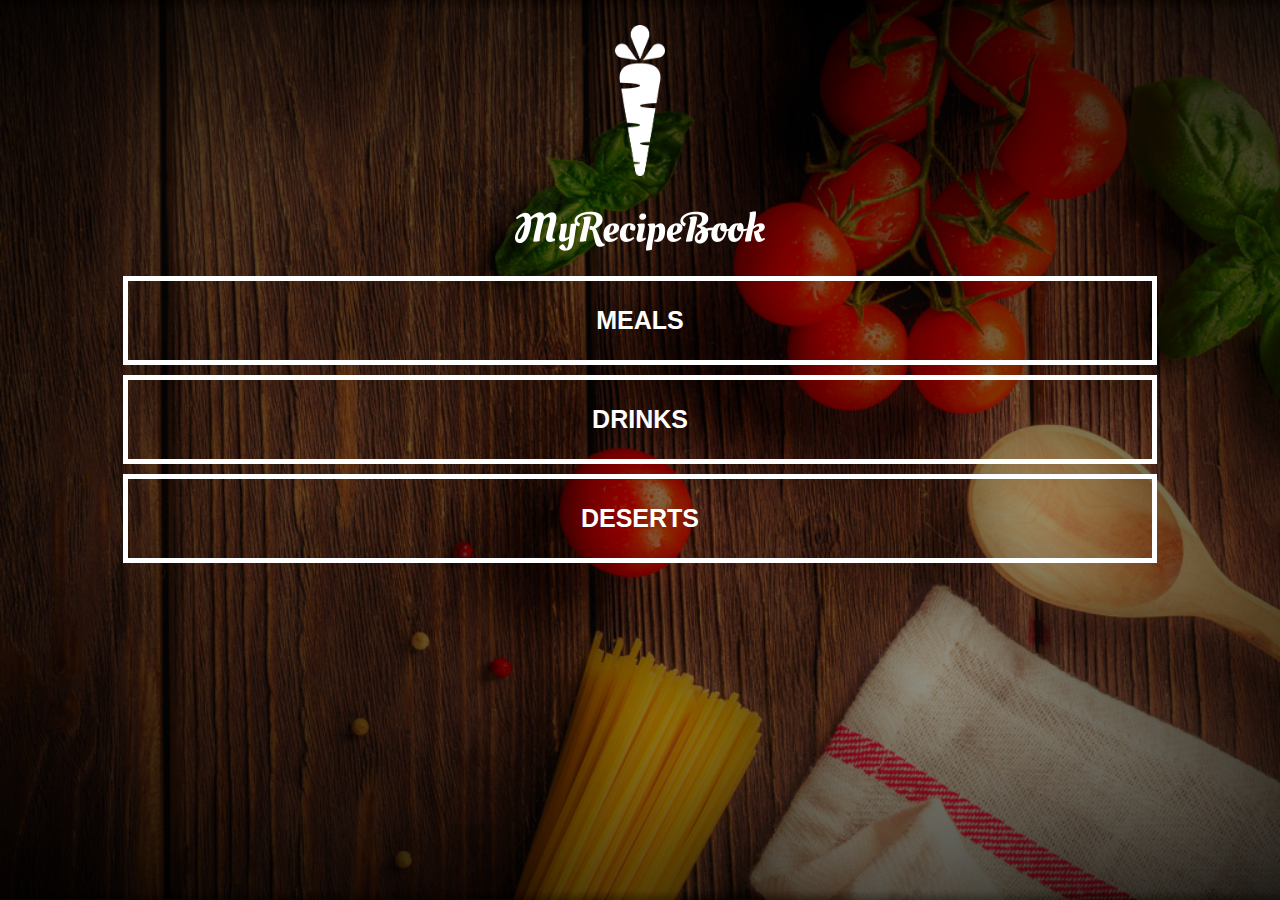
<file: index.html>
<!DOCTYPE html>
<html>
    <head>
        <title>My Recipe Book</title>
        <link rel="stylesheet" href="style.css">
    </head>
    <body class="body-home">
        <div id="home">

            <img src="images/logo-img.png" id="home-logo-img">
            <img src="images/logo-text.png" id="home-logo-text">
            <div class="home-menu">
                <a href="meals.html" class="home-menu-item">
                    <p>Meals</p>
                </a>

                <a href="drinks.html" class="home-menu-item">
                    <p>Drinks</p>
                </a>

                <a href="deserts.html" class="home-menu-item">
                    <p>Deserts</p>
                </a>
            </div>
        </div>
    </body>
</html>
</file>
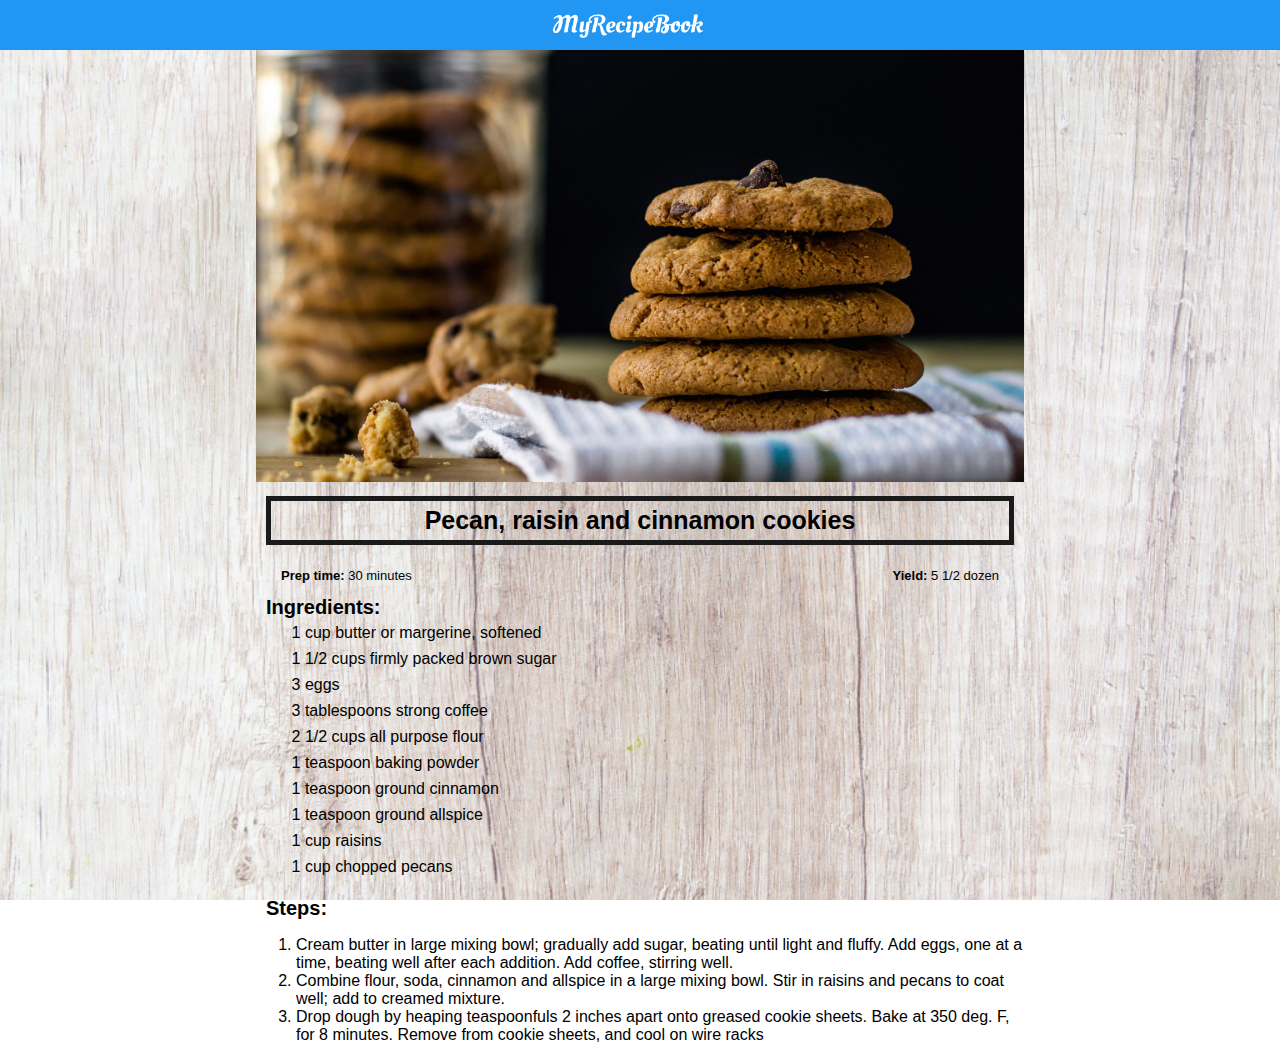
<file: cookies.html>
<!DOCTYPE html>
<html>
    <head>
        <title>My Recipe Book | Deserts | Cookies</title>
        <link rel="stylesheet" href="style.css">
        <link rel="stylesheet" href="https://cdnjs.cloudflare.com/ajax/libs/font-awesome/6.5.2/css/all.min.css" integrity="sha512-SnH5WK+bZxgPHs44uWIX+LLJAJ9/2PkPKZ5QiAj6Ta86w+fsb2TkcmfRyVX3pBnMFcV7oQPJkl9QevSCWr3W6A==" crossorigin="anonymous" referrerpolicy="no-referrer" />
    </head>
    <body class="body-meals">

        <div class="header">
            <a href="index.html"></a>      
            <img src="images/logo-text.png">
        </div>
        
        <div id="recipe">
            

          <div class="recipe-details">
            <img src="images/cookies.png">

            <h1>Pecan, raisin and cinnamon cookies</h1>
            <div class="recipe-details-info">
                    <p><b>Prep time: </b>30 minutes</p>
                    <p style="float: right;"><b>Yield: </b>5 1/2 dozen</p>
            </div>
                <div class="recipe-details-ingredients">
                    <h2>Ingredients:</h2>

                    <input id="check-01" type="checkbox">
                    <label for="check-01">1 cup butter or margerine, softened</label>
                    <br/>
                    <input id="check-02" type="checkbox">
                    <label for="check-02">1 1/2 cups firmly packed brown sugar</label>
                    <br/>
                    <input id="check-03" type="checkbox">
                    <label for="check-03">3 eggs</label>
                    <br/>
                    <input id="check-04" type="checkbox">
                    <label for="check-04">3 tablespoons strong coffee</label>
                    <br/>
                    <input id="check-05" type="checkbox">
                    <label for="check-05">2 1/2 cups all purpose flour</label>
                    <br/>
                    <input id="check-06" type="checkbox">
                    <label for="check-06">1 teaspoon baking powder</label>
                    <br/>
                    <input id="check-07" type="checkbox">
                    <label for="check-07">1 teaspoon ground cinnamon</label>
                    <br/>
                    <input id="check-08" type="checkbox">
                    <label for="check-08">1 teaspoon ground allspice</label>
                    <br/>
                    <input id="check-09" type="checkbox">
                    <label for="check-09">1 cup raisins</label>
                    <br/>
                    <input id="check-10" type="checkbox">
                    <label for="check-10">1 cup chopped pecans</label>
                    <br/><br/>
                </div>
                <div>
                    <h2>Steps:</h2>
                    <ol>
                        <li>Cream butter in large mixing bowl; gradually add sugar, beating until light and fluffy. Add eggs, one at a time, beating well after each addition. Add coffee, stirring well.</li>
                        <li>Combine flour, soda, cinnamon and allspice in a large mixing bowl. Stir in raisins and pecans to coat well; add to creamed mixture.</li>
                        <li>Drop dough by heaping teaspoonfuls 2 inches apart onto greased cookie sheets. Bake at 350 deg. F, for 8 minutes. Remove from cookie sheets, and cool on wire racks</li>
                    </ol>
                </div>
                </div>
            </div> 
        </div>
    </body>
</html>
</file>
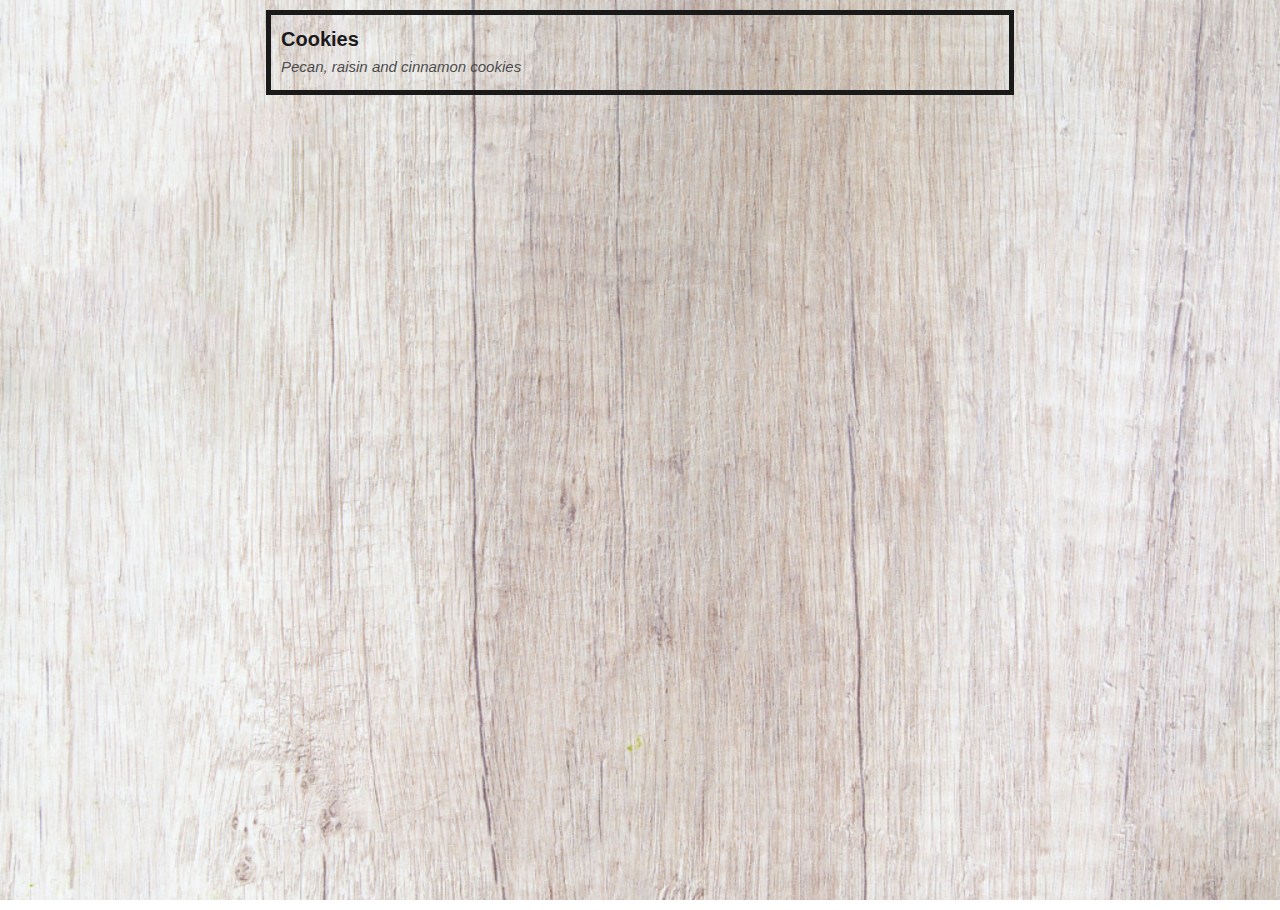
<file: deserts.html>
<!DOCTYPE html>
<html>
    <head>
        <title>My Recipe Book | Deserts</title>
        <link rel="stylesheet" href="style.css">
        <link rel="stylesheet" href="https://cdnjs.cloudflare.com/ajax/libs/font-awesome/6.5.2/css/all.min.css" integrity="sha512-SnH5WK+bZxgPHs44uWIX+LLJAJ9/2PkPKZ5QiAj6Ta86w+fsb2TkcmfRyVX3pBnMFcV7oQPJkl9QevSCWr3W6A==" crossorigin="anonymous" referrerpolicy="no-referrer" />
    </head>
    <body class="body-meals">
        <div id="meals">

            <div class="meals-list">
                <a href="cookies.html">
                    <div class="meals-list-item">
                        <h1>Cookies<i class="fa-solid fa-circle-chevron-right"></i></h1>
                    
                        <p>Pecan, raisin and cinnamon cookies</p>
                    </div>
                </a>

            </div>

          
        </div>
    </body>
</html>
</file>
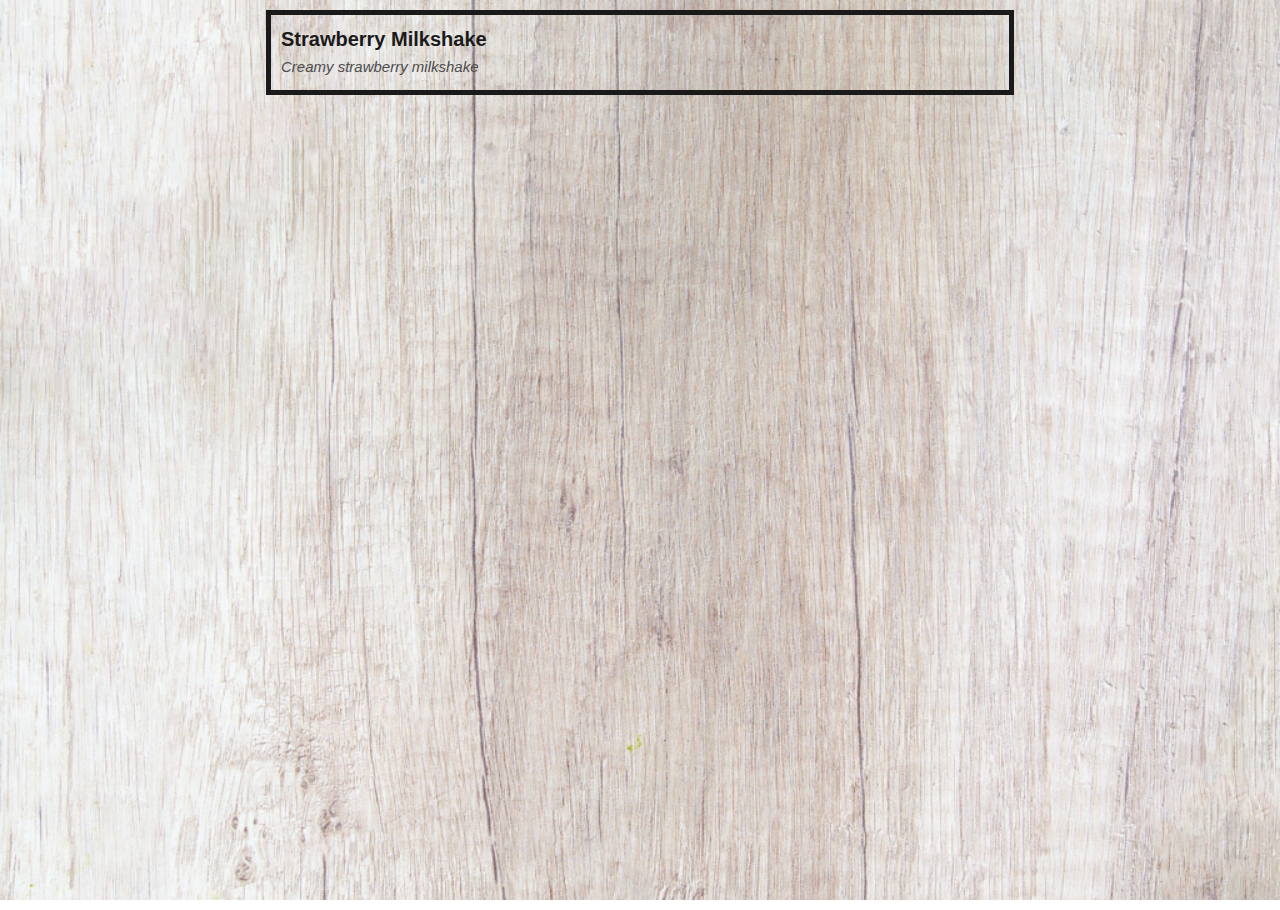
<file: drinks.html>
<!DOCTYPE html>
<html>
    <head>
        <title>My Recipe Book | Drinks</title>
        <link rel="stylesheet" href="style.css">
        <link rel="stylesheet" href="https://cdnjs.cloudflare.com/ajax/libs/font-awesome/6.5.2/css/all.min.css" integrity="sha512-SnH5WK+bZxgPHs44uWIX+LLJAJ9/2PkPKZ5QiAj6Ta86w+fsb2TkcmfRyVX3pBnMFcV7oQPJkl9QevSCWr3W6A==" crossorigin="anonymous" referrerpolicy="no-referrer" />
    </head>
    <body class="body-meals">
        <div id="meals">
            <div class="meals-list">
                <a href="milkshake.html">
                    <div class="meals-list-item">
                        <h1>Strawberry Milkshake<i class="fa-solid fa-circle-chevron-right"></i></h1>
                    
                        <p>Creamy strawberry milkshake</p>
                    </div>
                </a>
            </div>
        </div>
    </body>
</html>
</file>
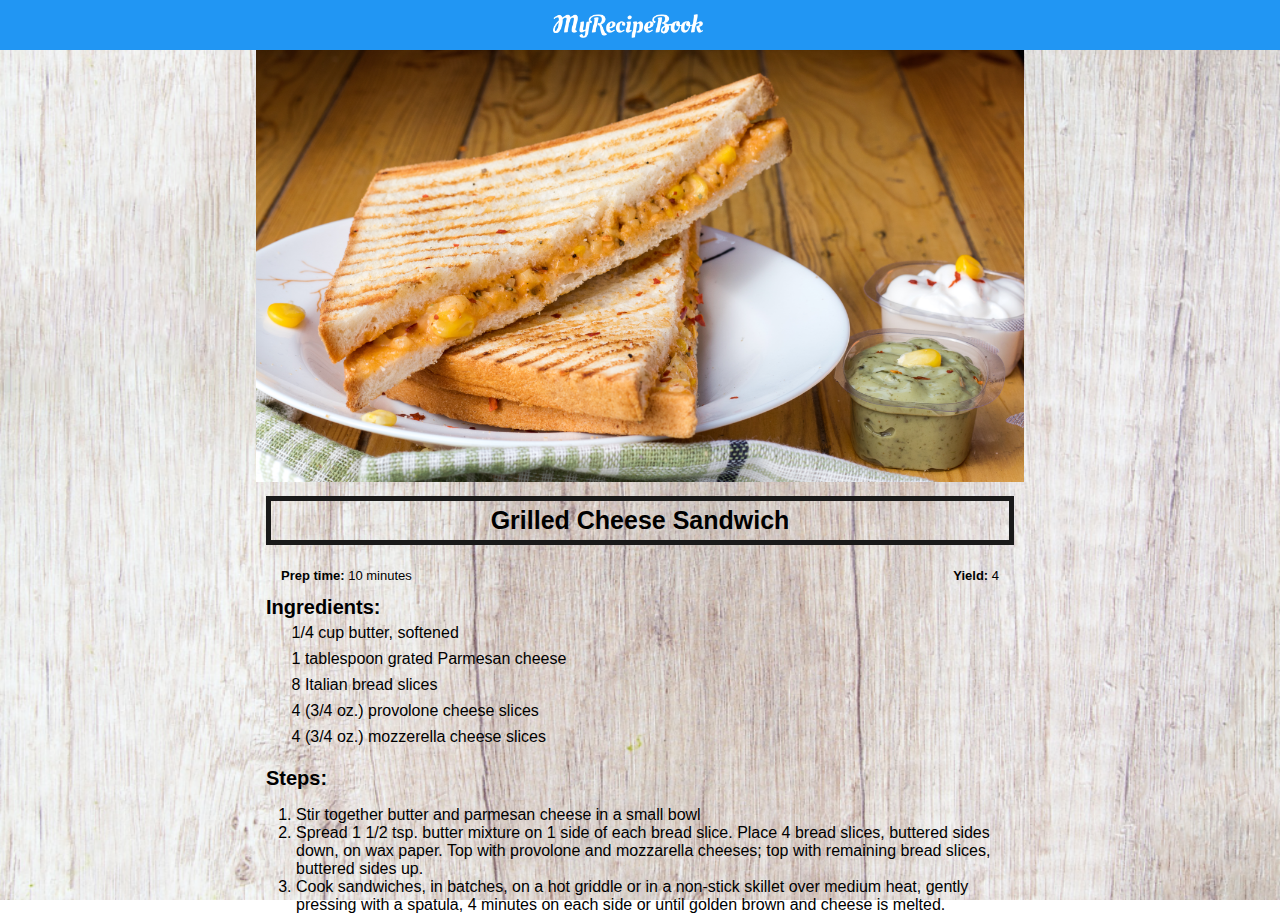
<file: grilledcheese.html>
<!DOCTYPE html>
<html>
    <head>
        <title>My Recipe Book | Meals | Grilled Cheese</title>
        <link rel="stylesheet" href="style.css">
        <link rel="stylesheet" href="https://cdnjs.cloudflare.com/ajax/libs/font-awesome/6.5.2/css/all.min.css" integrity="sha512-SnH5WK+bZxgPHs44uWIX+LLJAJ9/2PkPKZ5QiAj6Ta86w+fsb2TkcmfRyVX3pBnMFcV7oQPJkl9QevSCWr3W6A==" crossorigin="anonymous" referrerpolicy="no-referrer" />
    </head>
    <body class="body-meals">

        <div class="header">
            <a href="index.html"></a>      
            <img src="images/logo-text.png">
        </div>
        
        <div id="recipe">

          <div class="recipe-details">
            <img src="images/grilledCheese.png">

            <h1>Grilled Cheese Sandwich</h1>
            <div class="recipe-details-info">
                    <p><b>Prep time: </b>10 minutes</p>
                    <p style="float: right;"><b>Yield: </b>4</p>
            </div>
                <div class="recipe-details-ingredients">
                    <h2>Ingredients:</h2>

                    <input id="check-01" type="checkbox">
                    <label for="check-01">1/4 cup butter, softened</label>
                    <br/>
                    <input id="check-02" type="checkbox">
                    <label for="check-02">1 tablespoon grated Parmesan cheese</label>
                    <br/>
                    <input id="check-03" type="checkbox">
                    <label for="check-03">8 Italian bread slices</label>
                    <br/>
                    <input id="check-04" type="checkbox">
                    <label for="check-04">4 (3/4 oz.) provolone cheese slices</label>
                    <br/>
                    <input id="check-05" type="checkbox">
                    <label for="check-05">4 (3/4 oz.) mozzerella cheese slices</label>
                    <br/><br/>
                </div>
                <div>
                    <h2>Steps:</h2>
                    <ol>
                        <li>Stir together butter and parmesan cheese in a small bowl</li>
                        <li>Spread 1 1/2 tsp. butter mixture on 1 side of each bread slice. Place 4 bread slices, buttered sides down, on wax paper. Top with provolone and mozzarella cheeses; top with remaining bread slices, buttered sides up.</li>
                        <li>Cook sandwiches, in batches, on a hot griddle or in a non-stick skillet over medium heat, gently pressing with a spatula, 4 minutes on each side or until golden brown and cheese is melted.</li>
                    </ol>
                </div>
                </div>
            </div>
        </div>
    </body>
</html>
</file>
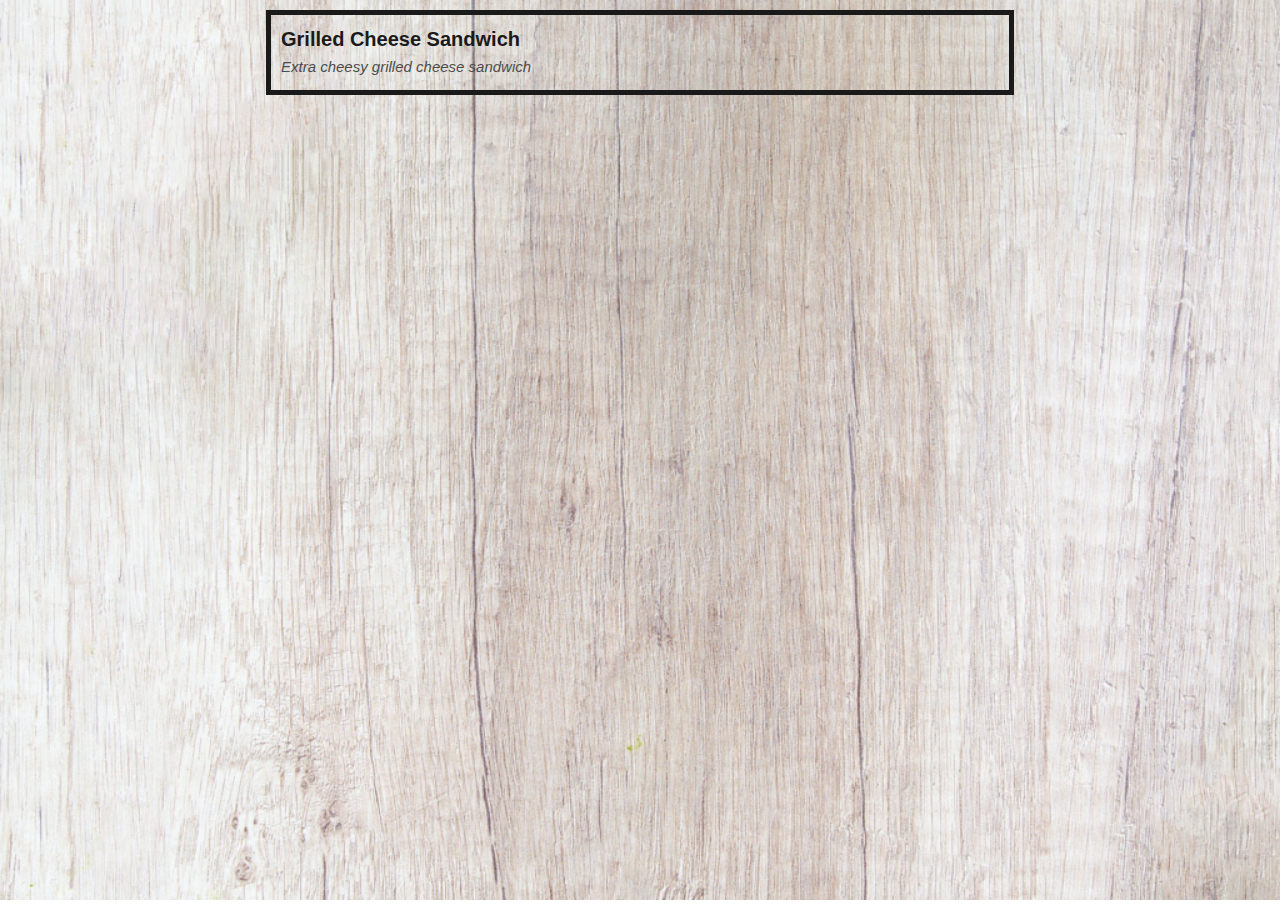
<file: meals.html>
<!DOCTYPE html>
<html>
    <head>
        <title>My Recipe Book | Meals | Grilled Cheese</title>
        <link rel="stylesheet" href="style.css">
        <link rel="stylesheet" href="https://cdnjs.cloudflare.com/ajax/libs/font-awesome/6.5.2/css/all.min.css" integrity="sha512-SnH5WK+bZxgPHs44uWIX+LLJAJ9/2PkPKZ5QiAj6Ta86w+fsb2TkcmfRyVX3pBnMFcV7oQPJkl9QevSCWr3W6A==" crossorigin="anonymous" referrerpolicy="no-referrer" />
    </head>
    <body class="body-meals">
        <div id="meals">
            <div class="meals-list">
                <a href="grilledcheese.html">
                    <div class="meals-list-item">
                        <h1>Grilled Cheese Sandwich<i class="fa-solid fa-circle-chevron-right"></i></h1>

                        <p>Extra cheesy grilled cheese sandwich</p>
                    </div>
                </a>
            </div>
        </div>
    </body>
</html>
</file>
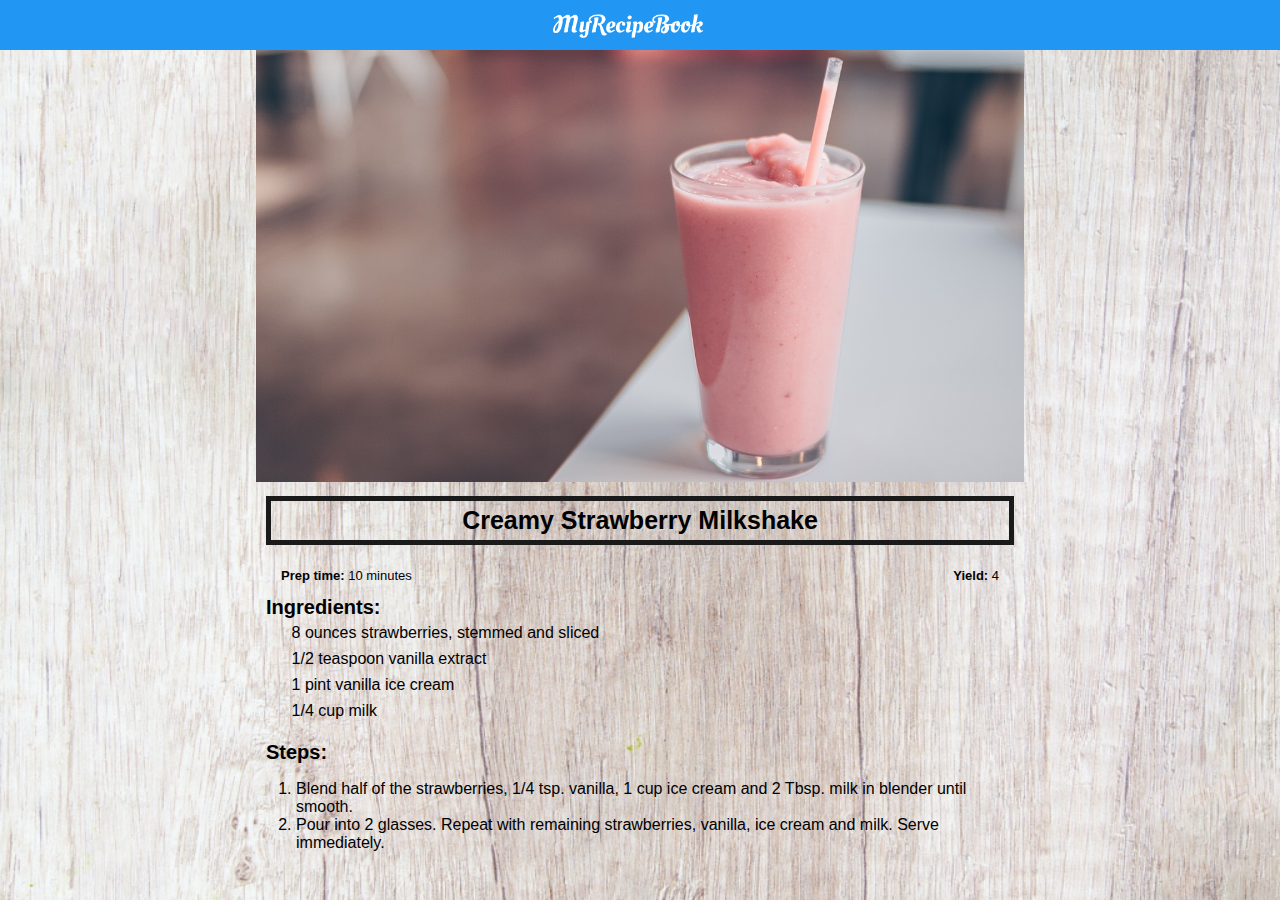
<file: milkshake.html>
<!DOCTYPE html>
<html>
    <head>
        <title>My Recipe Book | Drinks | Strawberry Milkshake</title>
        <link rel="stylesheet" href="style.css">
        <link rel="stylesheet" href="https://cdnjs.cloudflare.com/ajax/libs/font-awesome/6.5.2/css/all.min.css" integrity="sha512-SnH5WK+bZxgPHs44uWIX+LLJAJ9/2PkPKZ5QiAj6Ta86w+fsb2TkcmfRyVX3pBnMFcV7oQPJkl9QevSCWr3W6A==" crossorigin="anonymous" referrerpolicy="no-referrer" />
    </head>
    <body class="body-meals">

        <div class="header">
            <a href="index.html"></a>      
            <img src="images/logo-text.png">
        </div>
        
        <div id="recipe">

          <div class="recipe-details">
            <img src="images/strawberryMilkshake.png">

            <h1> Creamy Strawberry Milkshake</h1>
            <div class="recipe-details-info">
                    <p><b>Prep time: </b>10 minutes</p>
                    <p style="float: right;"><b>Yield: </b>4</p>
            </div>
                <div class="recipe-details-ingredients">
                    <h2>Ingredients:</h2>

                    <input id="check-01" type="checkbox">
                    <label for="check-01">8 ounces strawberries, stemmed and sliced</label>
                    <br/>
                    <input id="check-02" type="checkbox">
                    <label for="check-02">1/2 teaspoon vanilla extract</label>
                    <br/>
                    <input id="check-03" type="checkbox">
                    <label for="check-03">1 pint vanilla ice cream</label>
                    <br/>
                    <input id="check-04" type="checkbox">
                    <label for="check-04">1/4 cup milk</label>
                    <br/><br/>
                </div>
                <div>
                    <h2>Steps:</h2>
                    <ol>
                        <li>Blend half of the strawberries, 1/4 tsp. vanilla, 1 cup ice cream and 2 Tbsp. milk in blender until smooth.</li>
                        <li>Pour into 2 glasses. Repeat with remaining strawberries, vanilla, ice cream and milk. Serve immediately.</li>
                    </ol>
                </div>
             </div>
            </div>
        </div>
    </body>
</html>
</file>
<file: style.css>
html{
    height: 100%;
}

body{
    font-family: sans-serif;

    margin: 0;
    padding: 0;

    height: 100%;
}

.body-home{
    background-image: url(images/background-01-port.png);
    background-position: center;
    background-attachment: fixed;
    background-repeat: no-repeat;
    background-size: cover;
}

.body-meals{
    background-image: url(images/background-02-port.png);
    background-position: center;
    background-attachment: fixed;
    background-repeat: no-repeat;
    background-size: cover;
}

/* ========== CUSTOM CHECKBOXES ========== */

input[type=checkbox]{
    display: none;
} 

input[type=checkbox] + label:before {
    font-family: FontAwesome;
    display: inline-block;

    content: "\f0c8";
    letter-spacing: 10px;
    font-size: 20px;
}

input[type=checkbox]:checked + label:before{
    content: "\f14a";
}

/* ====== HEADER =====*/

.header{
    background-color: #2196f3;

    width: 100%;
    height: 50px;
    top: 0;

    position: fixed;
    overflow: hidden;

    text-align: center;
}

.header i{
    float: left;
    padding: 17px 0px 0px 17px;
    color: #ffffff;
    
}

.header img{
    width: 150px;
    padding-top: 14px;
    padding-right: 25px;
}

/*========== HOME PAGE ==========*/

#home-logo-img{
    width: 50px;
    display: block;
    margin: auto;
    padding: 25px 10px 10px 10px;
}

#home-logo-text{
    width: auto;
    display: block;
    margin: auto;
    padding: 25px;
}

/*===== HOME PAGE MENU =====*/

.home-menu-item{
    text-decoration: none;
    text-transform: uppercase;

    color: white;
    font-size: 25px;
    font-weight: bold;
    text-align: center;
    border: 5px solid white;
    
    display: block;
    margin: auto;
    margin-bottom: 10px;
    width: 80%;
}

/*========== HOME PAGE ==========*/


/*===== HOME PAGE MENU =====*/

.meals-list a{
    text-decoration: none;
}

.meals-list-item{
    border: 5px solid #1a1a1a;
    margin: 10px;
}

.meals-list-item h1{
    font-weight: bold;
    font-size: 20px;
    color: #1a1a1a;
    padding-left: 10px;
}

.meals-list-item i{
    float: right;
    color: #1a1a1a;
    padding-right: 10px;
}
.meals-list-item p{
    font-size: 15px;
    font-style: italic;
    color: #4d4d4d;
    margin-top: -7px;
    padding-left: 10px;
}

/*====== Recipe Page =====*/

#recipe{
    padding-top: 50px;
}

/*========== Recipe Details ==========*/

.recipe-details img{
    width: 100%;
}

.recipe-details h1{
    font-size: 25px;
    text-align: center;
    border: 5px solid #1a1a1a;
    margin: 10px;
    padding: 5px;
}

.recipe-details h2{
    font-size: 20px;
    text-align: left;
    margin: 0;
    margin-left: 10px;
}

.recipe-details-info{
    margin-left: 25px;
    margin-right: 25px;
}

.recipe-details-info p{
    font-size: 13px;
    display: inline-block;
}

.recipe-details-ingredients label{
    line-height: 25px;
    margin-left: 10px;
}

/*========== Responsive Layout ==========*/

@media only screen and (min-width: 600px){
    #meals{
        width: 80%;
        margin: auto;
    }
    #recipe{
        width: 80%;
        margin: auto;
    }
}

@media only screen and (min-width: 1000px) {
    #meals{
        width: 60%;
        margin: auto;
    }
    #recipe{
        width: 60%;
        margin: auto;
    }
}

@media only screen and (min-width: 1500px) {
    #meals{
        width: 40%;
        margin: auto;
    }
    #recipe{
        width: 40%;
        margin: auto;
    }
}
@media only screen and (min-width: 720px){
    .body-home {
        background-image: url(images/background-01-land.png);
    }
    .body-meals {
        background-image: url(images/background-02-land.png);
    }
}
</file>
